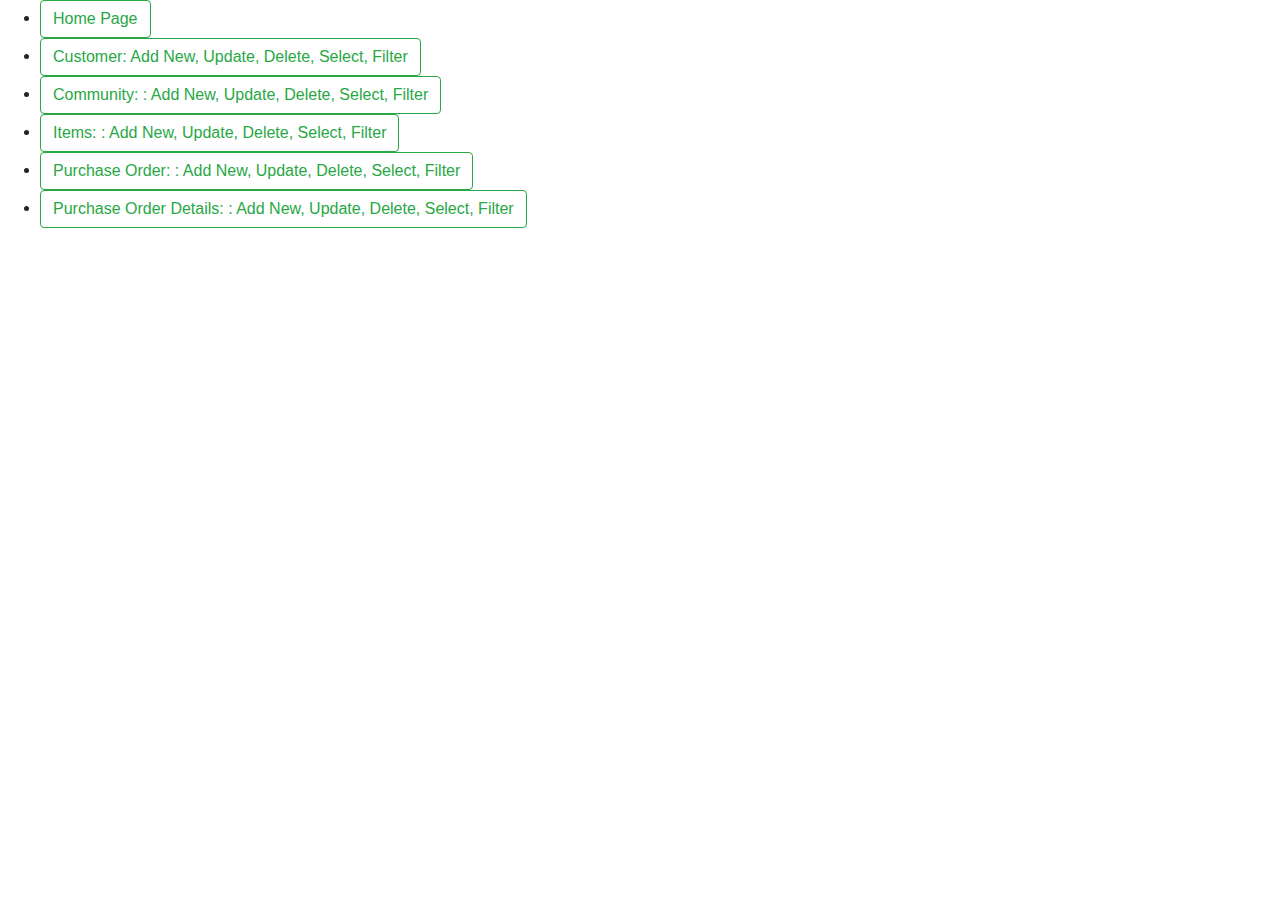
<file: index.html>
<!DOCTYPE html>
<html lang="en">
<head>
    <meta charset="UTF-8">
    <meta name="viewport" content="width=device-width, initial-scale=1.0">
    <title>Index Page</title>
    <link rel="stylesheet" type="text/css" href="/main.css">
    <link rel="stylesheet" href="https://stackpath.bootstrapcdn.com/bootstrap/4.4.1/css/bootstrap.min.css">
    <script src="https://stackpath.bootstrapcdn.com/bootstrap/4.4.1/js/bootstrap.min.js"></script>
</head>
<body>
    <ul>
        <li><a id="HomePage" name="HomePage" href= "home.html" class="btn btn-outline-success">Home Page</a></li>
        <li><a id="customerPage" name="userPage" href= "customer.html" class="btn btn-outline-success">Customer: Add New, Update, Delete, Select, Filter</a></li>
        <li><a id="communityPage" name="userPage" href= "community.html" class="btn btn-outline-success">Community: : Add New, Update, Delete, Select, Filter</a></li>
        <li><a id="itemsPage" name="productPage" href= "items.html" class="btn btn-outline-success">Items: : Add New, Update, Delete, Select, Filter</a></li>
        <li><a id="purchaseOrderPage" name="wishListPage" href= "purchaseOrder.html" class="btn btn-outline-success">Purchase Order: : Add New, Update, Delete, Select, Filter</a></li>
        <li><a id="purchaseOrderDetailsPage" name="cartPage" href= "purchaseOrderDetails.html" class="btn btn-outline-success">Purchase Order Details: : Add New, Update, Delete, Select, Filter</a></li>
    </ul>
</body>
</html>
</file>
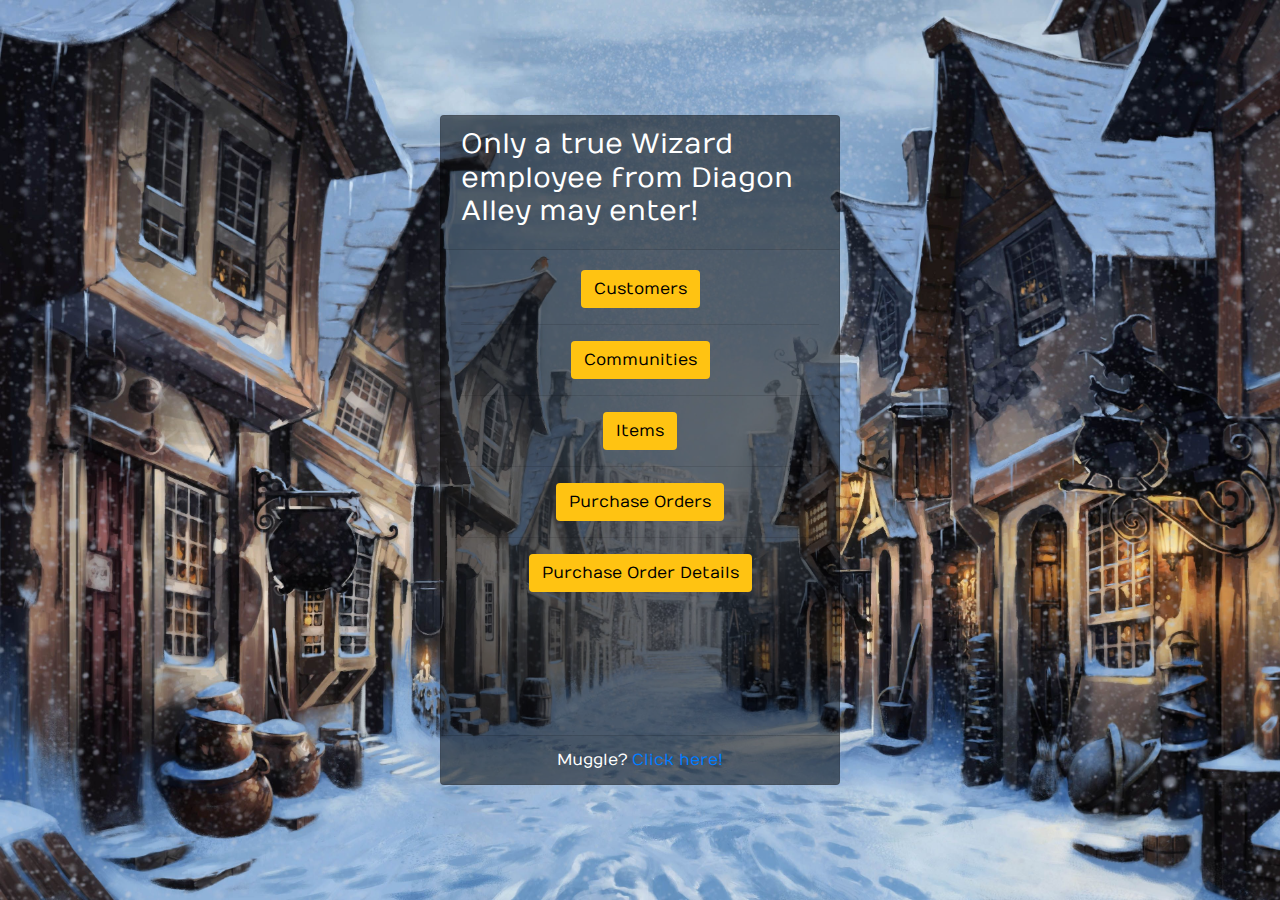
<file: home.html>
<!--Adapted from: https://bootsnipp.com/snippets/vl4R7-->

<link href="//maxcdn.bootstrapcdn.com/bootstrap/4.1.1/css/bootstrap.min.css" rel="stylesheet" id="bootstrap-css">
<script src="//maxcdn.bootstrapcdn.com/bootstrap/4.1.1/js/bootstrap.min.js"></script>
<script src="//cdnjs.cloudflare.com/ajax/libs/jquery/3.2.1/jquery.min.js"></script>
<!------ Include the above in your HEAD tag ---------->

<!DOCTYPE html>
<html>
<head>
	<title>Home Page</title>
   
	<!--Bootsrap 4 CDN-->
	<link rel="stylesheet" href="https://stackpath.bootstrapcdn.com/bootstrap/4.1.3/css/bootstrap.min.css" integrity="sha384-MCw98/SFnGE8fJT3GXwEOngsV7Zt27NXFoaoApmYm81iuXoPkFOJwJ8ERdknLPMO" crossorigin="anonymous">
    
    <!--Fontawesome CDN-->
	<link rel="stylesheet" href="https://use.fontawesome.com/releases/v5.3.1/css/all.css" integrity="sha384-mzrmE5qonljUremFsqc01SB46JvROS7bZs3IO2EmfFsd15uHvIt+Y8vEf7N7fWAU" crossorigin="anonymous">

	<!--Custom styles-->
	<link rel="stylesheet" type="text/css" href="styles.css">
</head>
<body>
<div class="container">
	<div class="d-flex justify-content-center h-100">
		<div class="card">
			<div class="card-header">
				<h3>Only a true Wizard employee from Diagon Alley may enter!</h3>
			</div>
			<div class="card-body text-center">
				<a href="customer.html" class="btn login_btn" role="button" aria-disabled="true">Customers</a>
				<hr>
				<a href="community.html" class="btn login_btn" role="button" aria-disabled="true">Communities</a>
				<hr>
				<a href="items.html" class="btn login_btn" role="button" aria-disabled="true">Items</a>
				<hr>
				<a href="purchaseOrder.html" class="btn login_btn" role="button" aria-disabled="true">Purchase Orders</a>
				<hr>
				<a href="purchaseOrderDetails.html" class="btn login_btn" role="button" aria-disabled="true">Purchase Order Details</a>
			</div>
			<div class="card-footer">
				<div class="d-flex justify-content-center links">
					Muggle? <a href="https://tenor.com/view/goodbye-harrypotter-danielradcliffe-waving-train-gif-11060262"> Click here!</a>
				</div>
			</div>
		</div>
	</div>
</div>
</body>
</html>
</file>
<file: main.css>
.navbar a{
    float:left;
    text-align: center;
}
.logo{
    color: white;
}
.py-1{
    float: left;
    color: white;
    margin-right: 20px;
}
</file>
<file: styles.css>
/* Adapted from: https://bootsnipp.com/snippets/vl4R7*/

@import url('https://fonts.googleapis.com/css?family=Numans');

html,body{
background-image: url('images/background.jpg');
background-size: cover;
background-repeat: no-repeat;
height: 100%;
font-family: 'Numans', sans-serif;
}

.container{
height: 100%;
align-content: center;
}

.card{
height: 670px;
margin-top: auto;
margin-bottom: auto;
width: 400px;
background-color: rgba(0,0,0,0.5) !important;
}

.card-header h3{
color: white;
}

.input-group-prepend span{
width: 50px;
background-color: #FFC312;
color: black;
border:0 !important;
}

input:focus{
outline: 0 0 0 0  !important;
box-shadow: 0 0 0 0 !important;

}

.login_btn{
color: black;
background-color: #FFC312;
width: auto;
}

.login_btn:hover{
color: black;
background-color: white;
}

.links{
color: white;
}

.links a{
margin-left: 4px;
}
</file>
